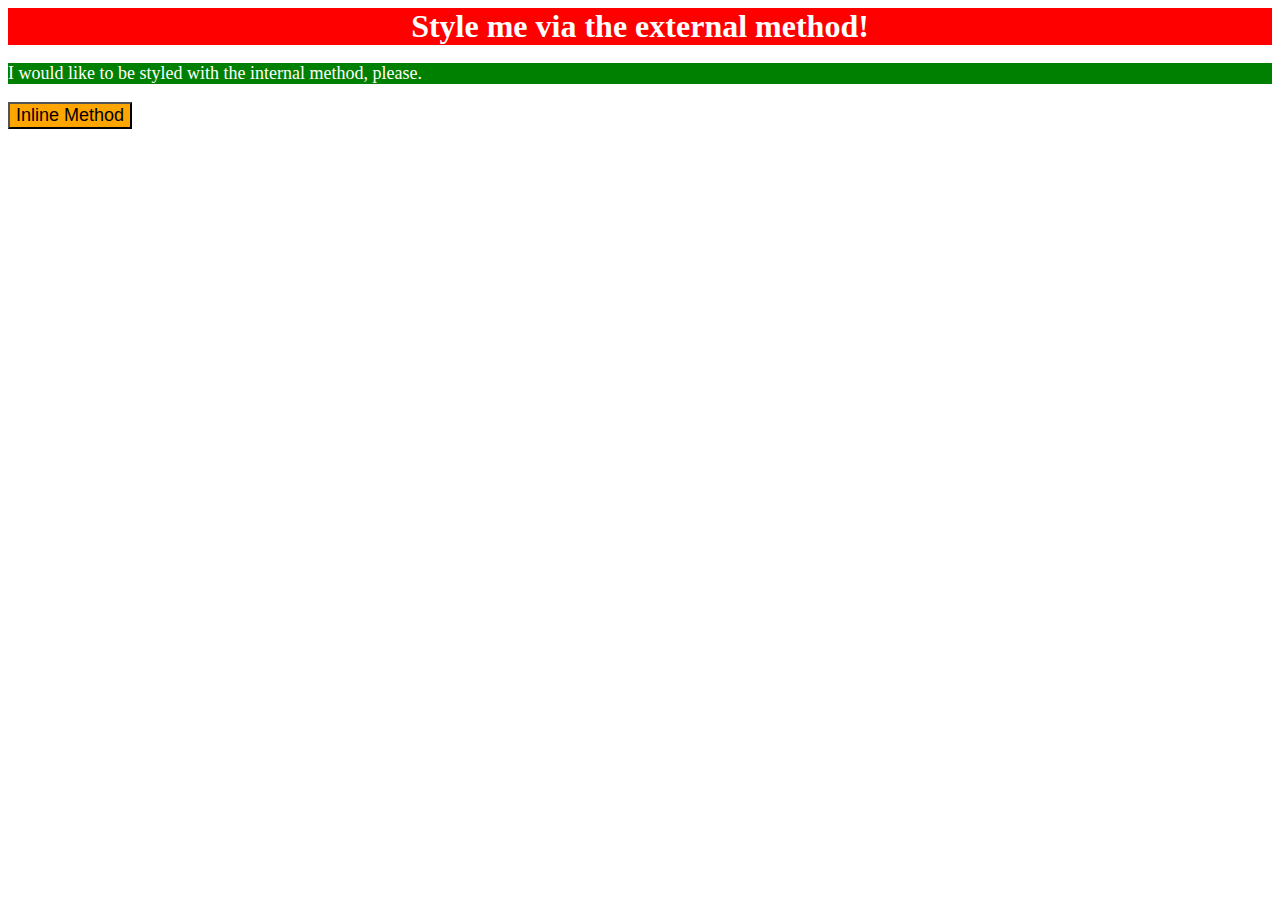
<file: foundations/01-css-methods/index.html>
<!DOCTYPE html>
<html lang="en">
  <head>
    <meta charset="UTF-8">
    <meta http-equiv="X-UA-Compatible" content="IE=edge">
    <meta name="viewport" content="width=device-width, initial-scale=1.0">
    <title>Methods for Adding CSS</title>

    <link rel="stylesheet" href="style.css">
    <style>
      p {
        color: white;
        background-color: green;
        font-size: 18px;
      }
    </style>
  </head>

  <body>
    <div>Style me via the external method!</div>
    <p>I would like to be styled with the internal method, please.</p>
    <button style="background-color: orange; font-size: 18px;">Inline Method</button>
  </body>
</html>
</file>
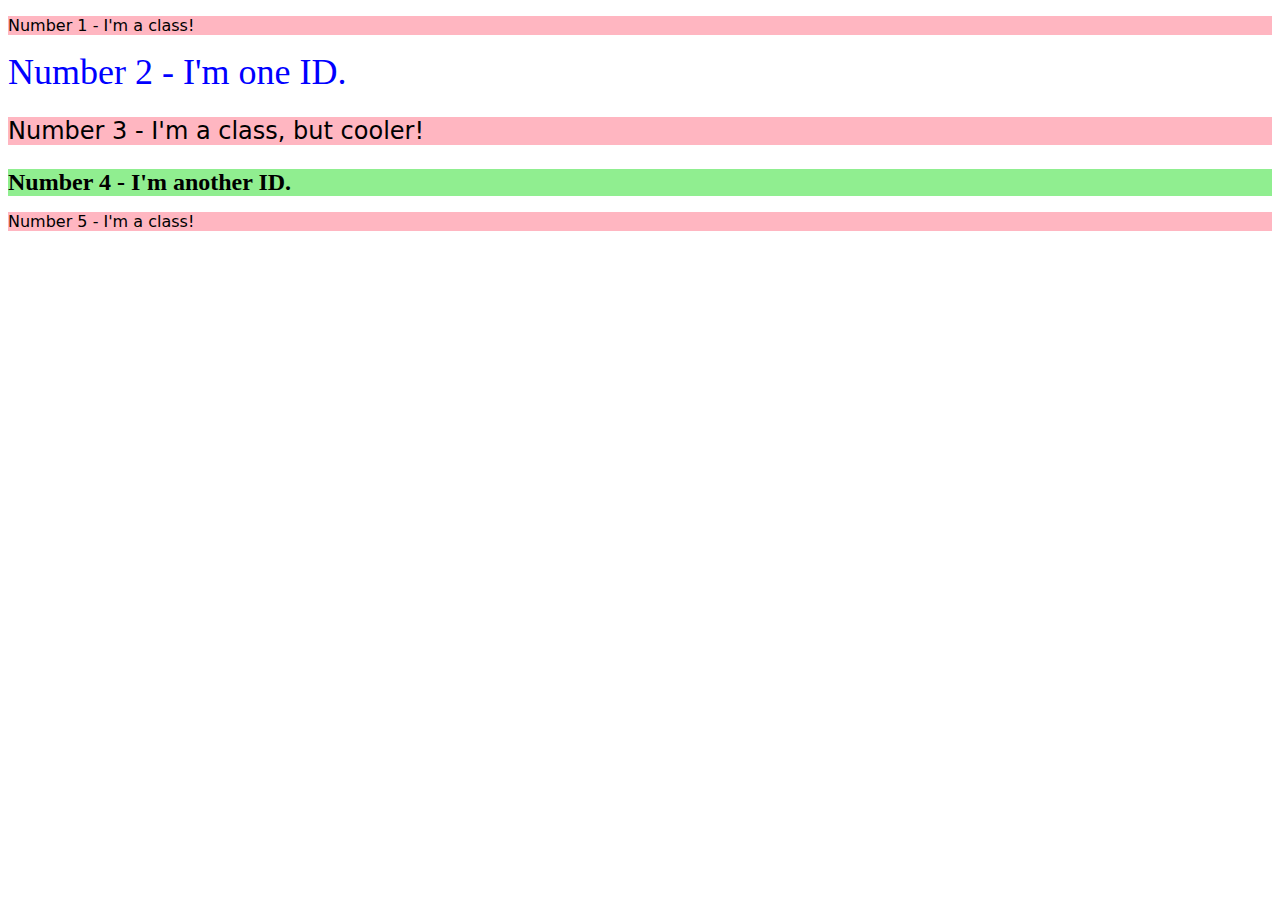
<file: foundations/02-class-id-selectors/index.html>
<!DOCTYPE html>
<html lang="en">
  <head>
    <meta charset="UTF-8">
    <meta http-equiv="X-UA-Compatible" content="IE=edge">
    <meta name="viewport" content="width=device-width, initial-scale=1.0">
    <title>Class and ID Selectors</title>
    <link rel="stylesheet" href="style.css">
  </head>
  <body class="base">
    <p class="line">Number 1 - I'm a class!</p>
    <div id="line-2">Number 2 - I'm one ID.</div>
    <p class="line line3">Number 3 - I'm a class, but cooler!</p>
    <div id="line-4">Number 4 - I'm another ID.</div>
    <p class="line">Number 5 - I'm a class!</p>
  </body>
</html>
</file>
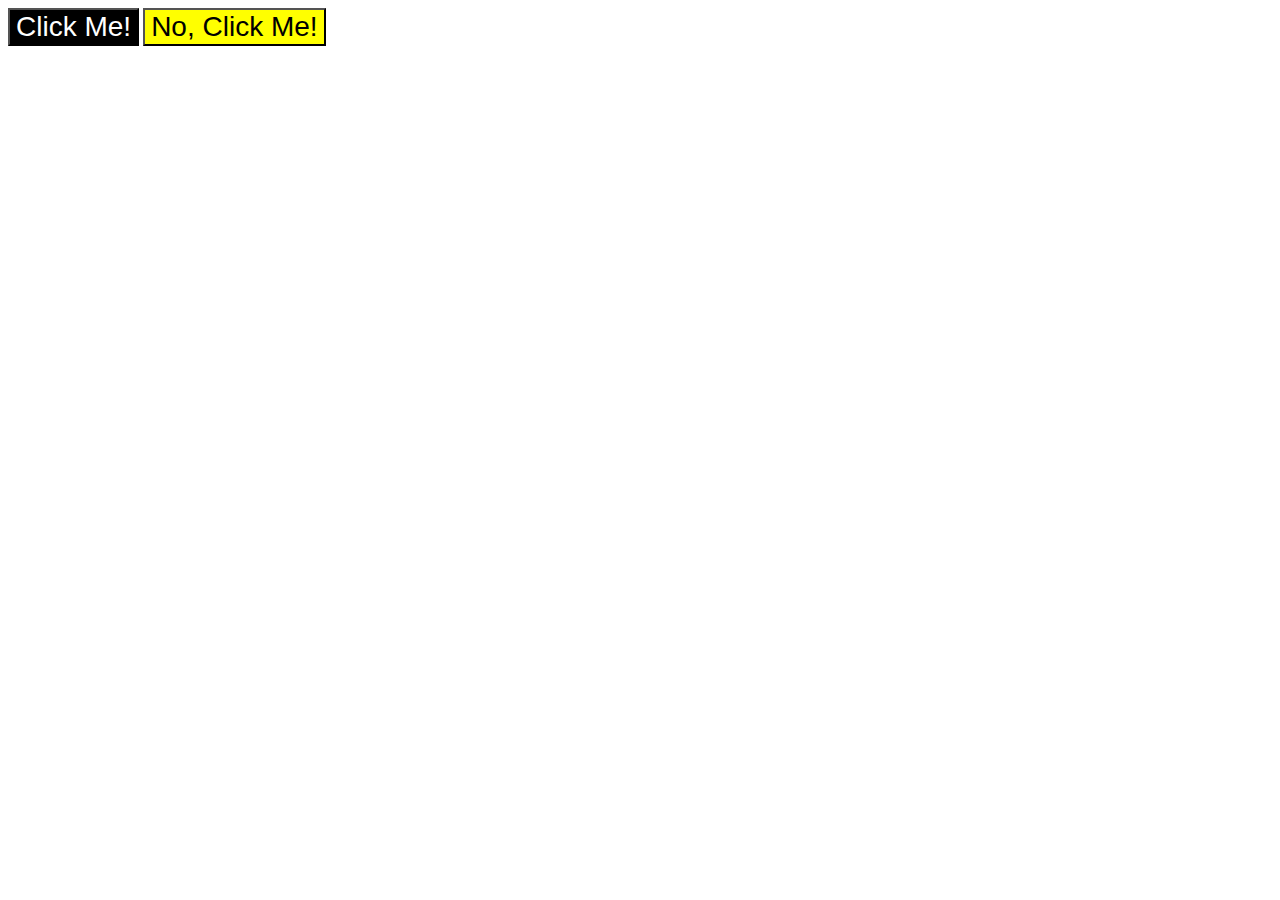
<file: foundations/03-grouping-selectors/index.html>
<!DOCTYPE html>
<html lang="en">
  <head>
    <meta charset="UTF-8">
    <meta http-equiv="X-UA-Compatible" content="IE=edge">
    <meta name="viewport" content="width=device-width, initial-scale=1.0">
    <title>Grouping Selectors</title>
    <link rel="stylesheet" href="style.css">
  </head>
  <body>
    <button class="black_button">Click Me!</button>
    <button class="yellow_button">No, Click Me!</button>
  </body>
</html>
</file>
<file: foundations/01-css-methods/style.css>
/* style.css for 01-css-methods/index.html */

div {
    color: white;
    background-color: red;
    font-size: 32px;
    text-align: center;
    font-weight: bold;
}
</file>
<file: foundations/02-class-id-selectors/style.css>
/* style.css for 02-css-methods/index.html */

.base .line {
  background-color: rgb(255, 182, 193);
  font-family: "Verdana", "DejaVu Sans", sans-serif;
}

#line-2 {
  color: rgb(0, 0, 255);
  font-size: 36px;    
}

.line3 {
  font-size: 24px;
}

#line-4 {
  background-color: rgb(144, 238, 144);
  font-size: 24px;
  font-weight: bold;
}
</file>
<file: foundations/03-grouping-selectors/style.css>
/* style.css for 03-css-methods/index.html */

.black_button,
.yellow_button {
    font-size: 28px;
    font-family: "Helvetica", "Times New Roman", sans-serif;
}

.black_button {
    color: hsl(0, 0%, 100%);
    background-color: hsl(0, 0%, 0%);
}

.yellow_button {
    background-color: #ffff00;
}
</file>
